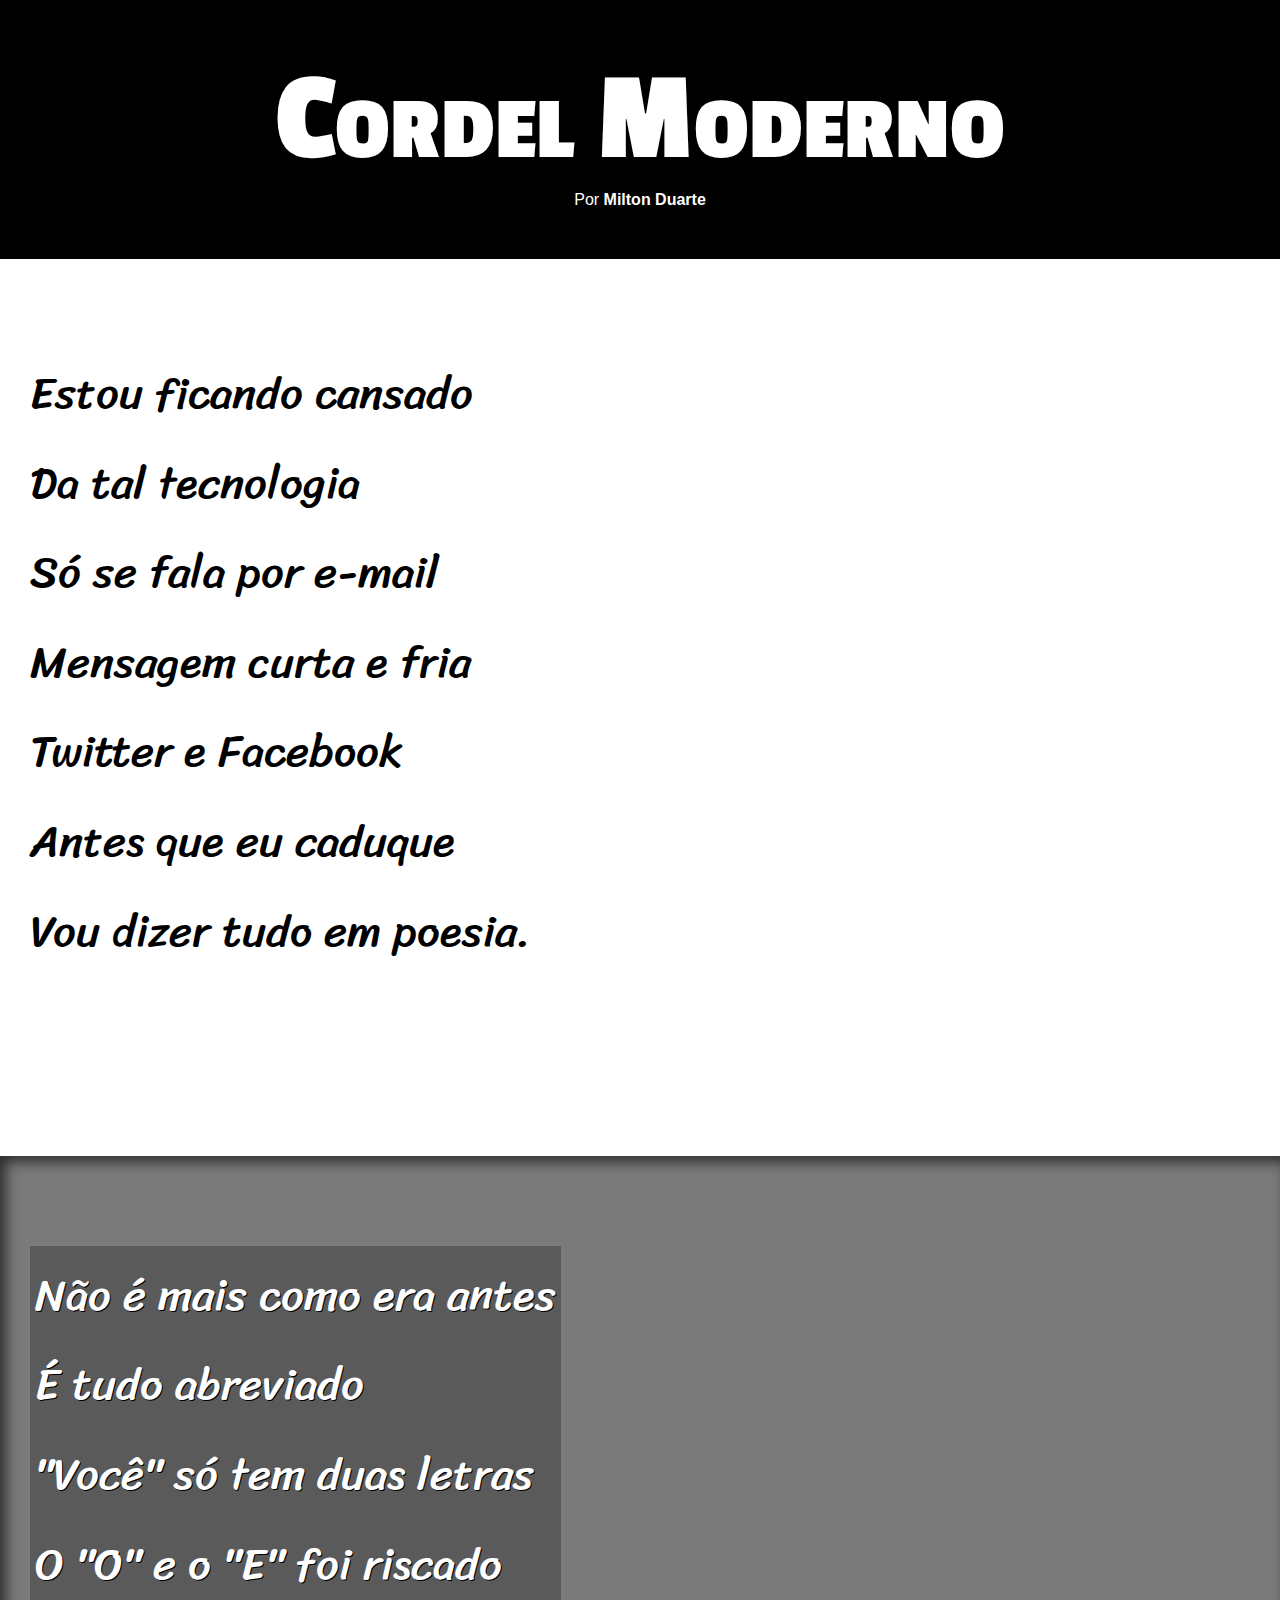
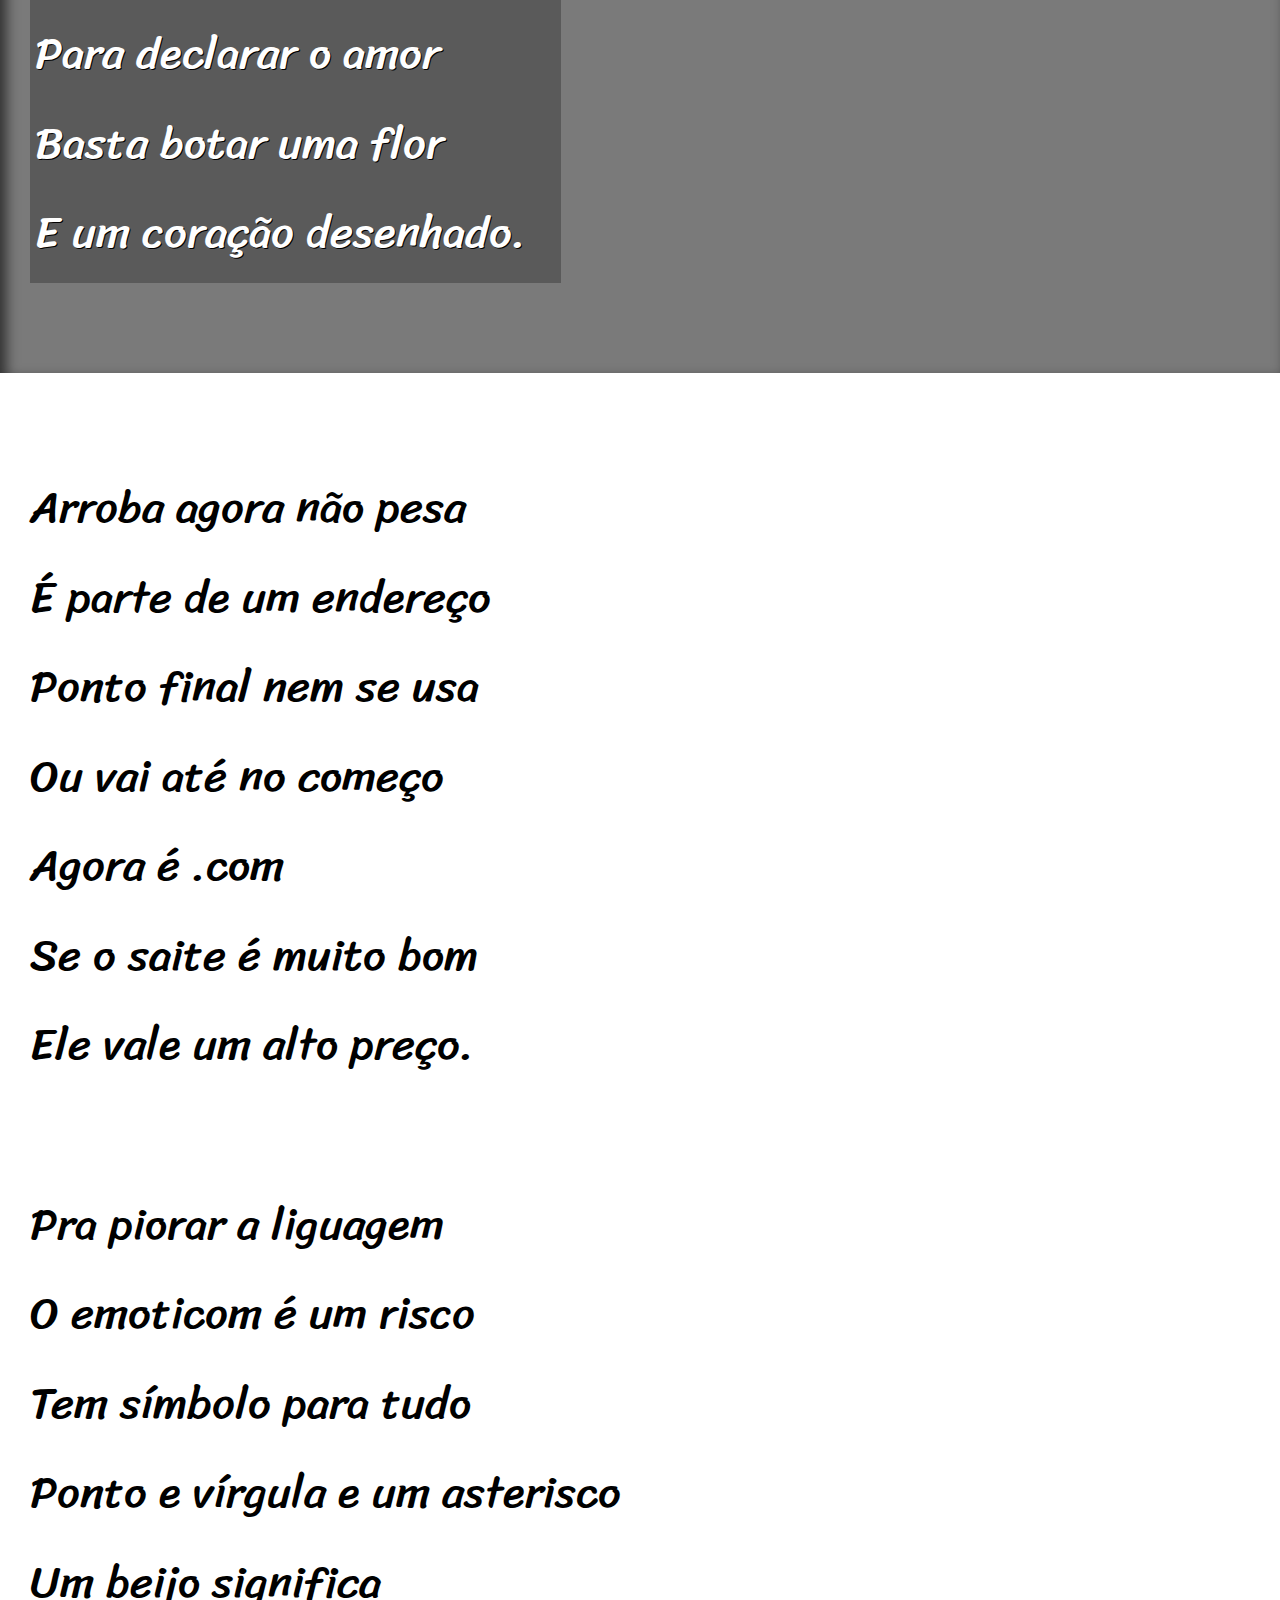
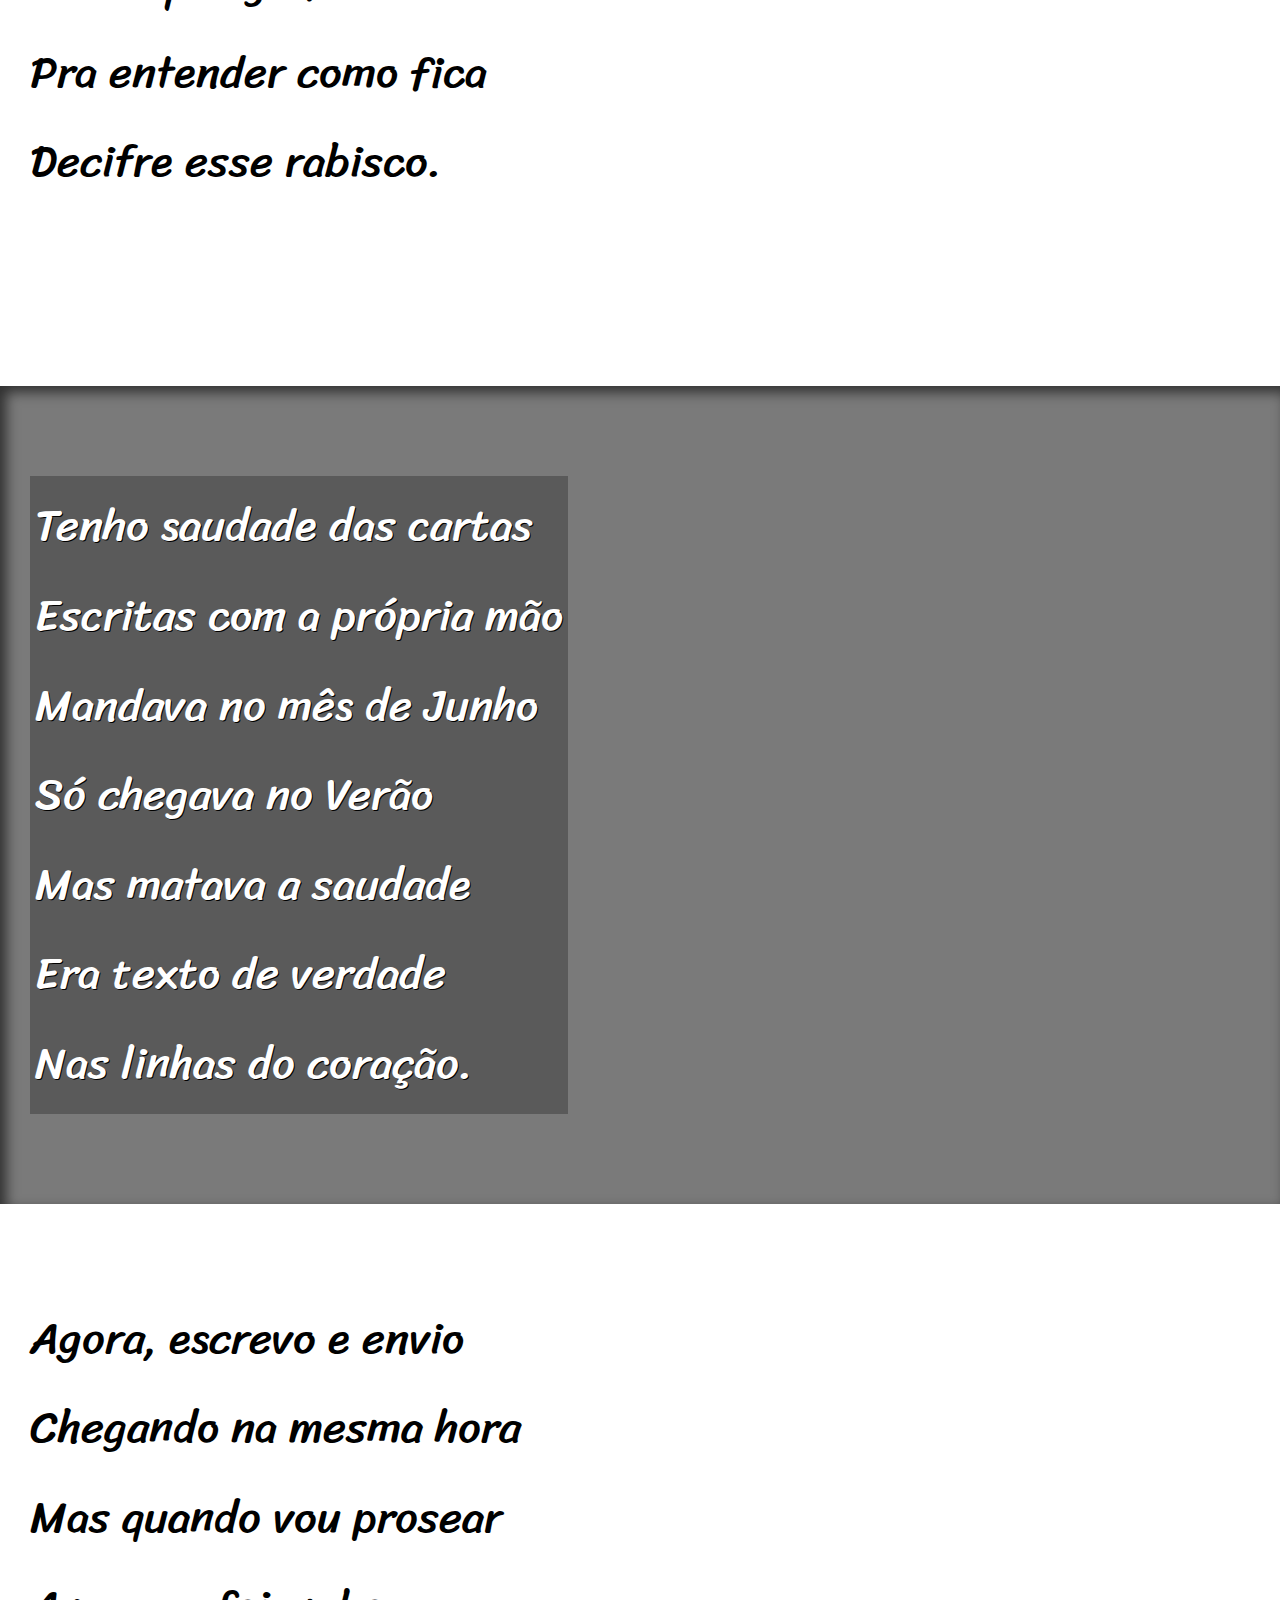
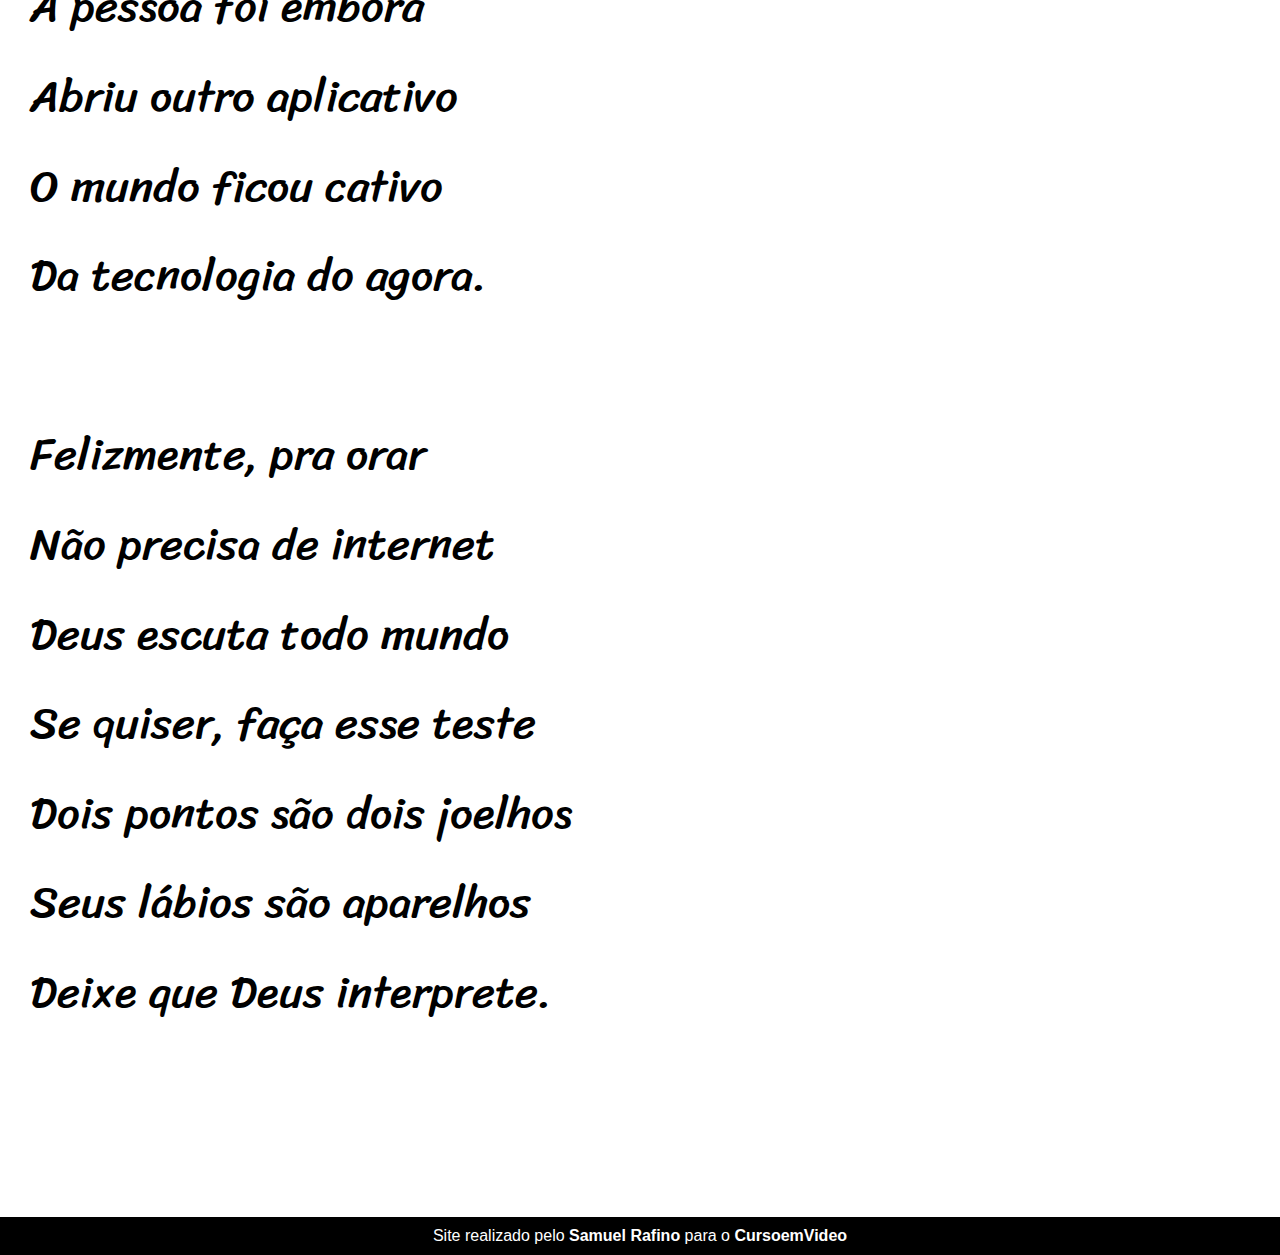
<file: index.html>
<!DOCTYPE html>
<html lang="pt-br">
<head>
    <meta charset="UTF-8">
    <meta name="viewport" content="width=device-width, initial-scale=1.0">
    <title>Projeto Cordel</title>
    <link rel="stylesheet" href="style.css">
</head>
<body>
    <header>
        <h1> Cordel Moderno</h1>
        <p>Por <a href="https://www.recantodasletras.com.br/poesias/3186743" target="_blank">Milton Duarte</a></p>
    </header>
        <section class="normal">
            <p>Estou ficando cansado <br>
                Da tal tecnologia <br>
                Só se fala por e-mail <br>
                Mensagem curta e fria <br>
                Twitter e Facebook <br>
                Antes que eu caduque <br>
                Vou dizer tudo em poesia.</p>
        </section>
        <section class="imagem" id="img01">
            <p>
                Não é mais como era antes <br>
                É tudo abreviado <br>
                "Você" só tem duas letras <br>
                O "O" e o "E" foi riscado <br>
                Para declarar o amor <br>
                Basta botar uma flor <br>
                E um coração desenhado. 
            </p>
        </section>
        <section class="normal">
            <p>Arroba agora não pesa <br>
                É parte de um endereço <br>
                Ponto final nem se usa <br> 
                Ou vai até no começo <br>
                Agora é .com <br>
                Se o saite é muito bom <br>
                Ele vale um alto preço.</p>

            <p>Pra piorar a liguagem <br>
                O emoticom é um risco <br>
                Tem símbolo para tudo <br>
                Ponto e vírgula e um asterisco <br>
                Um beijo significa <br>
                Pra entender como fica <br>
                Decifre esse rabisco.</p>
        </section>
        <section  class="imagem" id="img02">
            <p>Tenho saudade das cartas <br>
                Escritas com a própria mão <br>
                Mandava no mês de Junho <br>
                Só chegava no Verão <br>
                Mas matava a saudade <br>
                Era texto de verdade <br>
                Nas linhas do coração.</p>
        </section>
        <section class="normal">
            <p>Agora, escrevo e envio <br>
                Chegando na mesma hora <br> 
                Mas quando vou prosear <br>
                A pessoa foi embora <br> 
                Abriu outro aplicativo <br>
                O mundo ficou cativo <br>
                Da tecnologia do agora.</p>

            <p>Felizmente, pra orar <br>
                Não precisa de internet <br>
                Deus escuta todo mundo <br>
                Se quiser, faça esse teste <br>
                Dois pontos são dois joelhos <br> 
                Seus lábios são aparelhos <br>
                Deixe que Deus interprete.</p>
        </section>
    <footer>
        <p>Site realizado pelo <a href="https://github.com/samucarafi">Samuel Rafino</a> para o <a href="https://www.cursoemvideo.com" target="_blank">CursoemVideo</a></p>
    </footer>
</body>
</html>
</file>
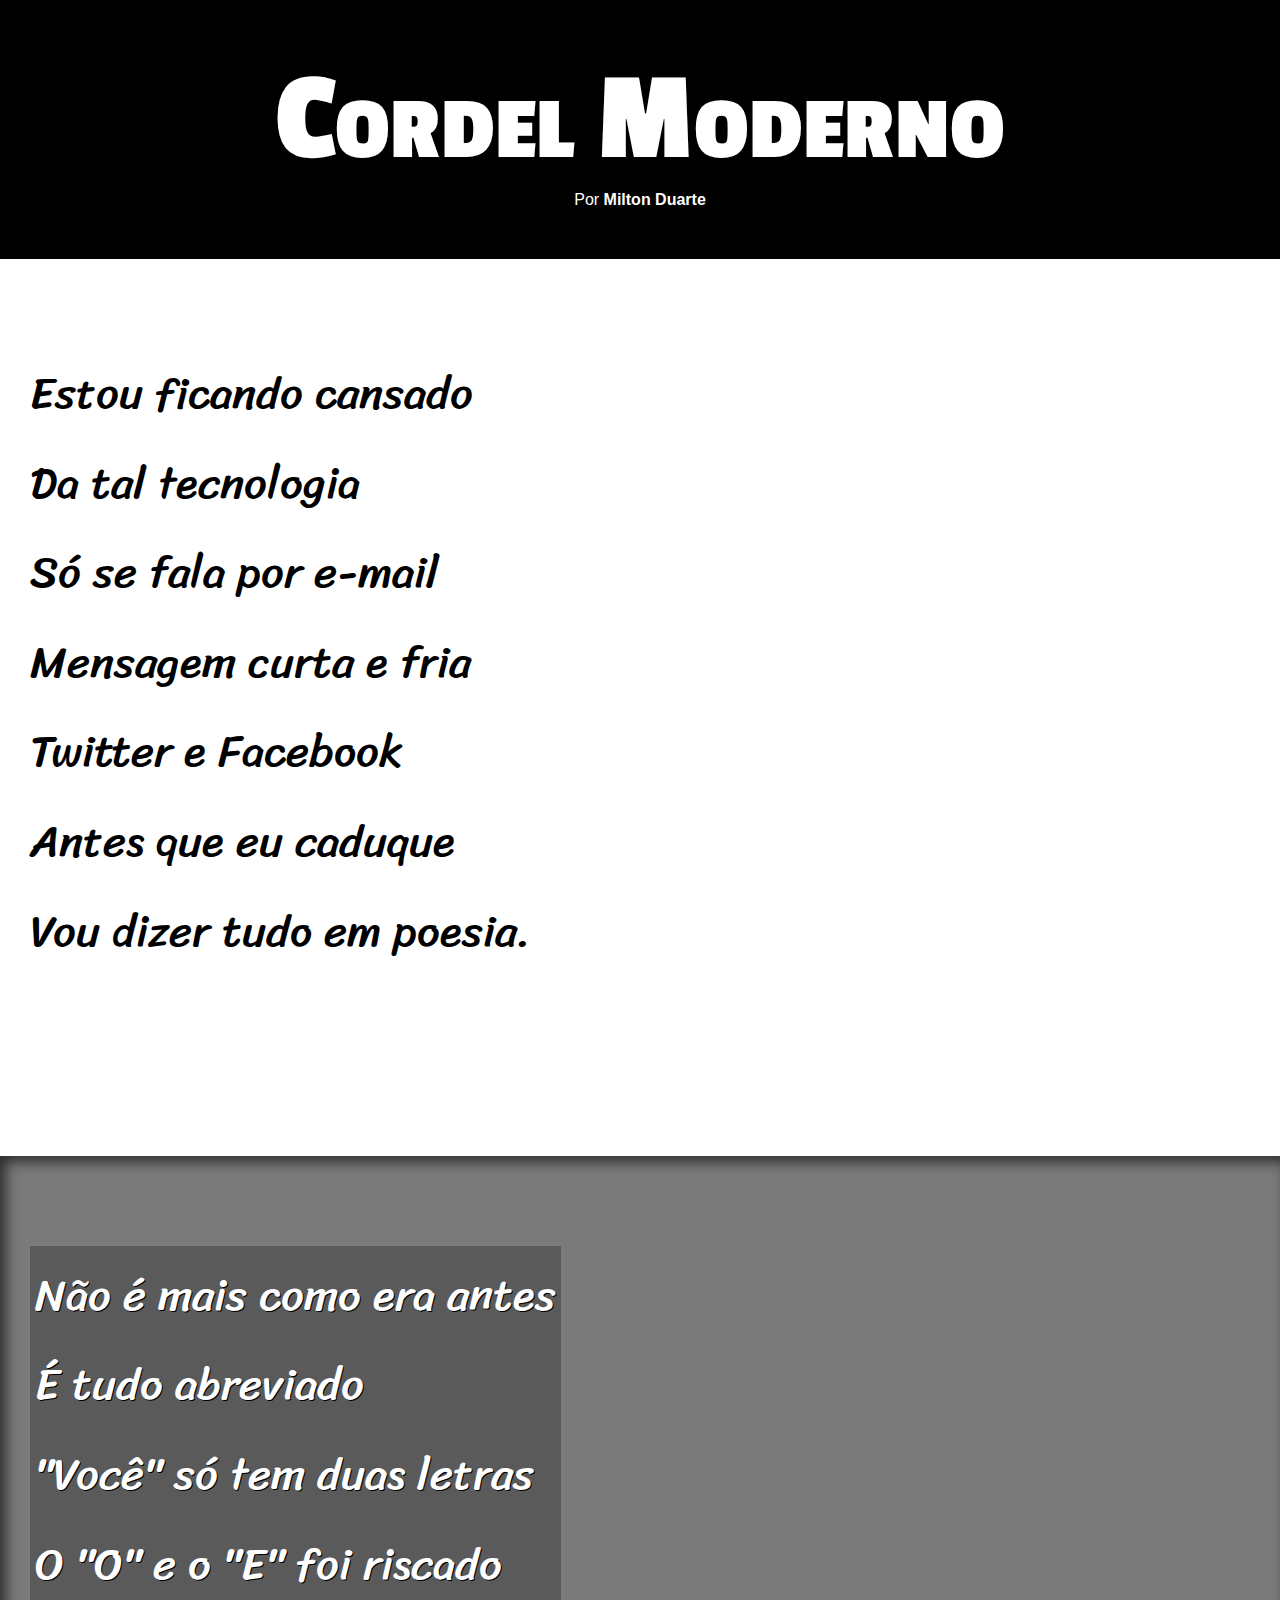
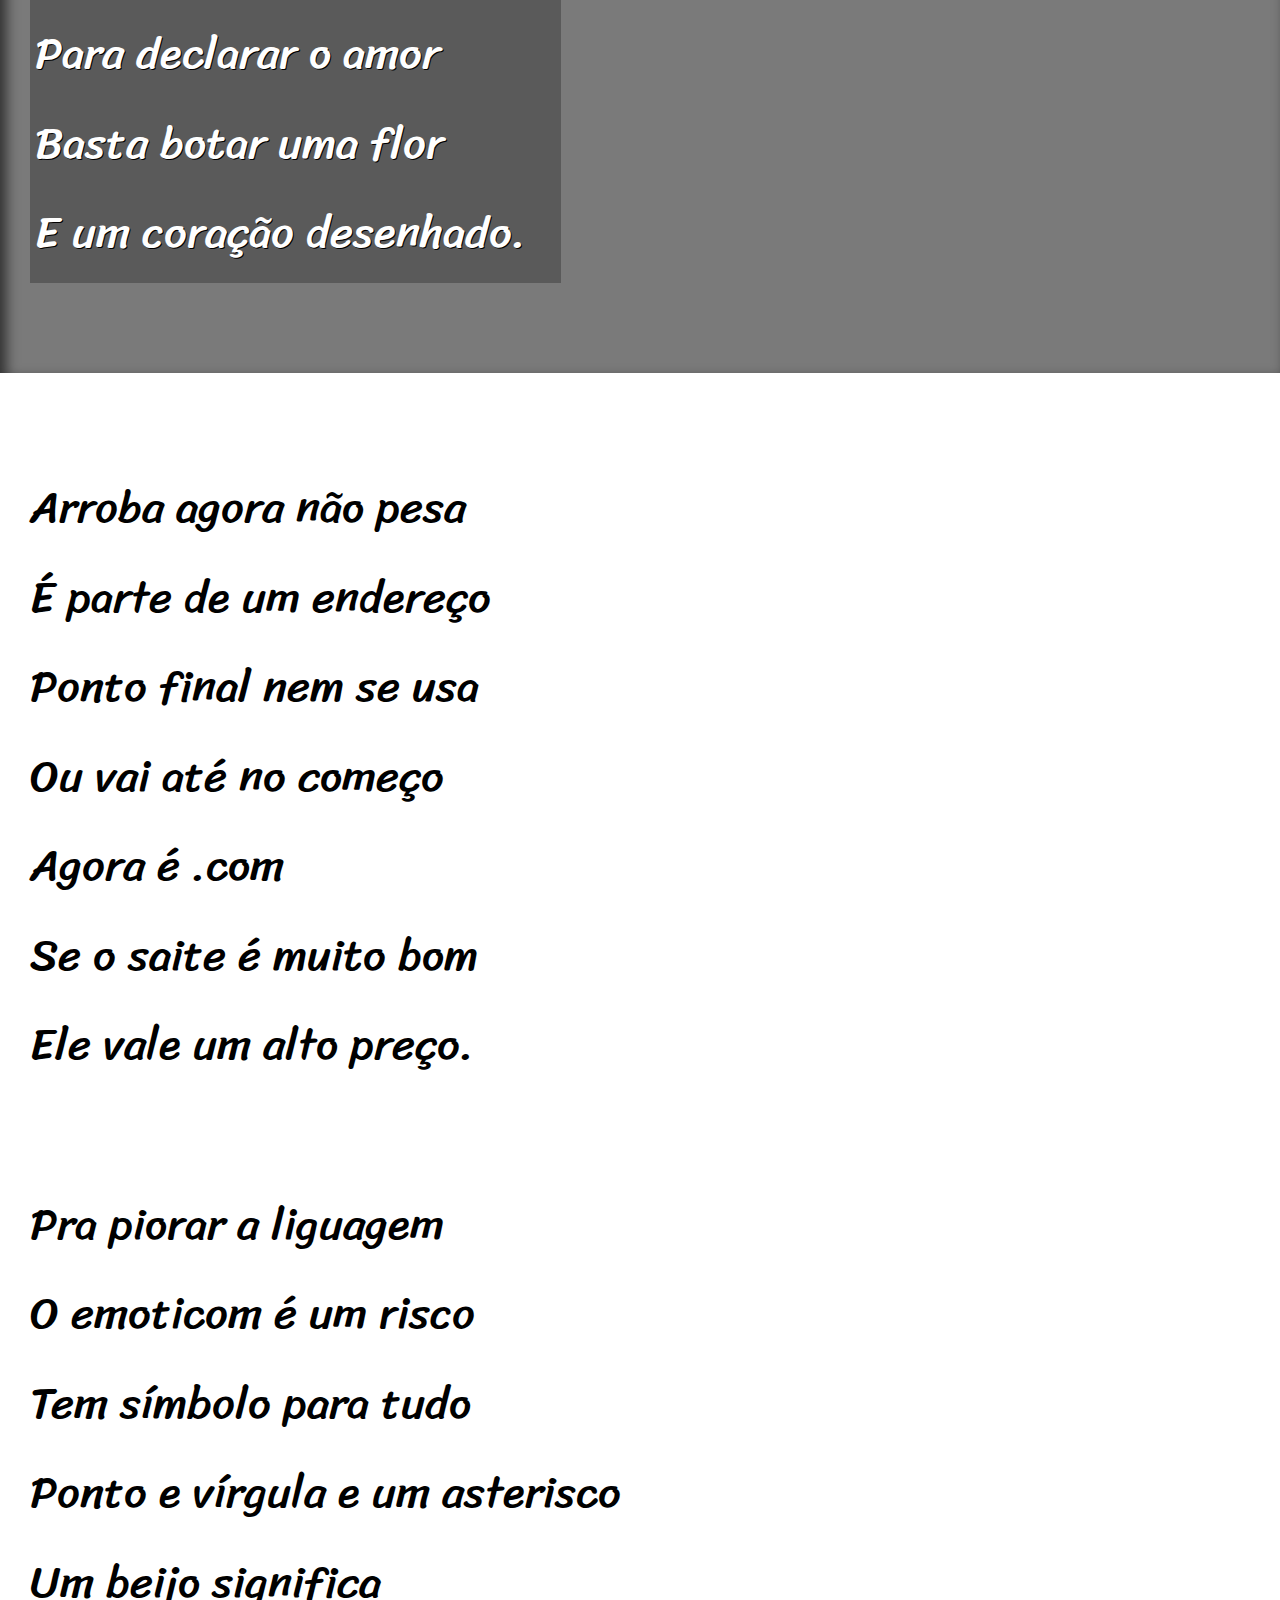
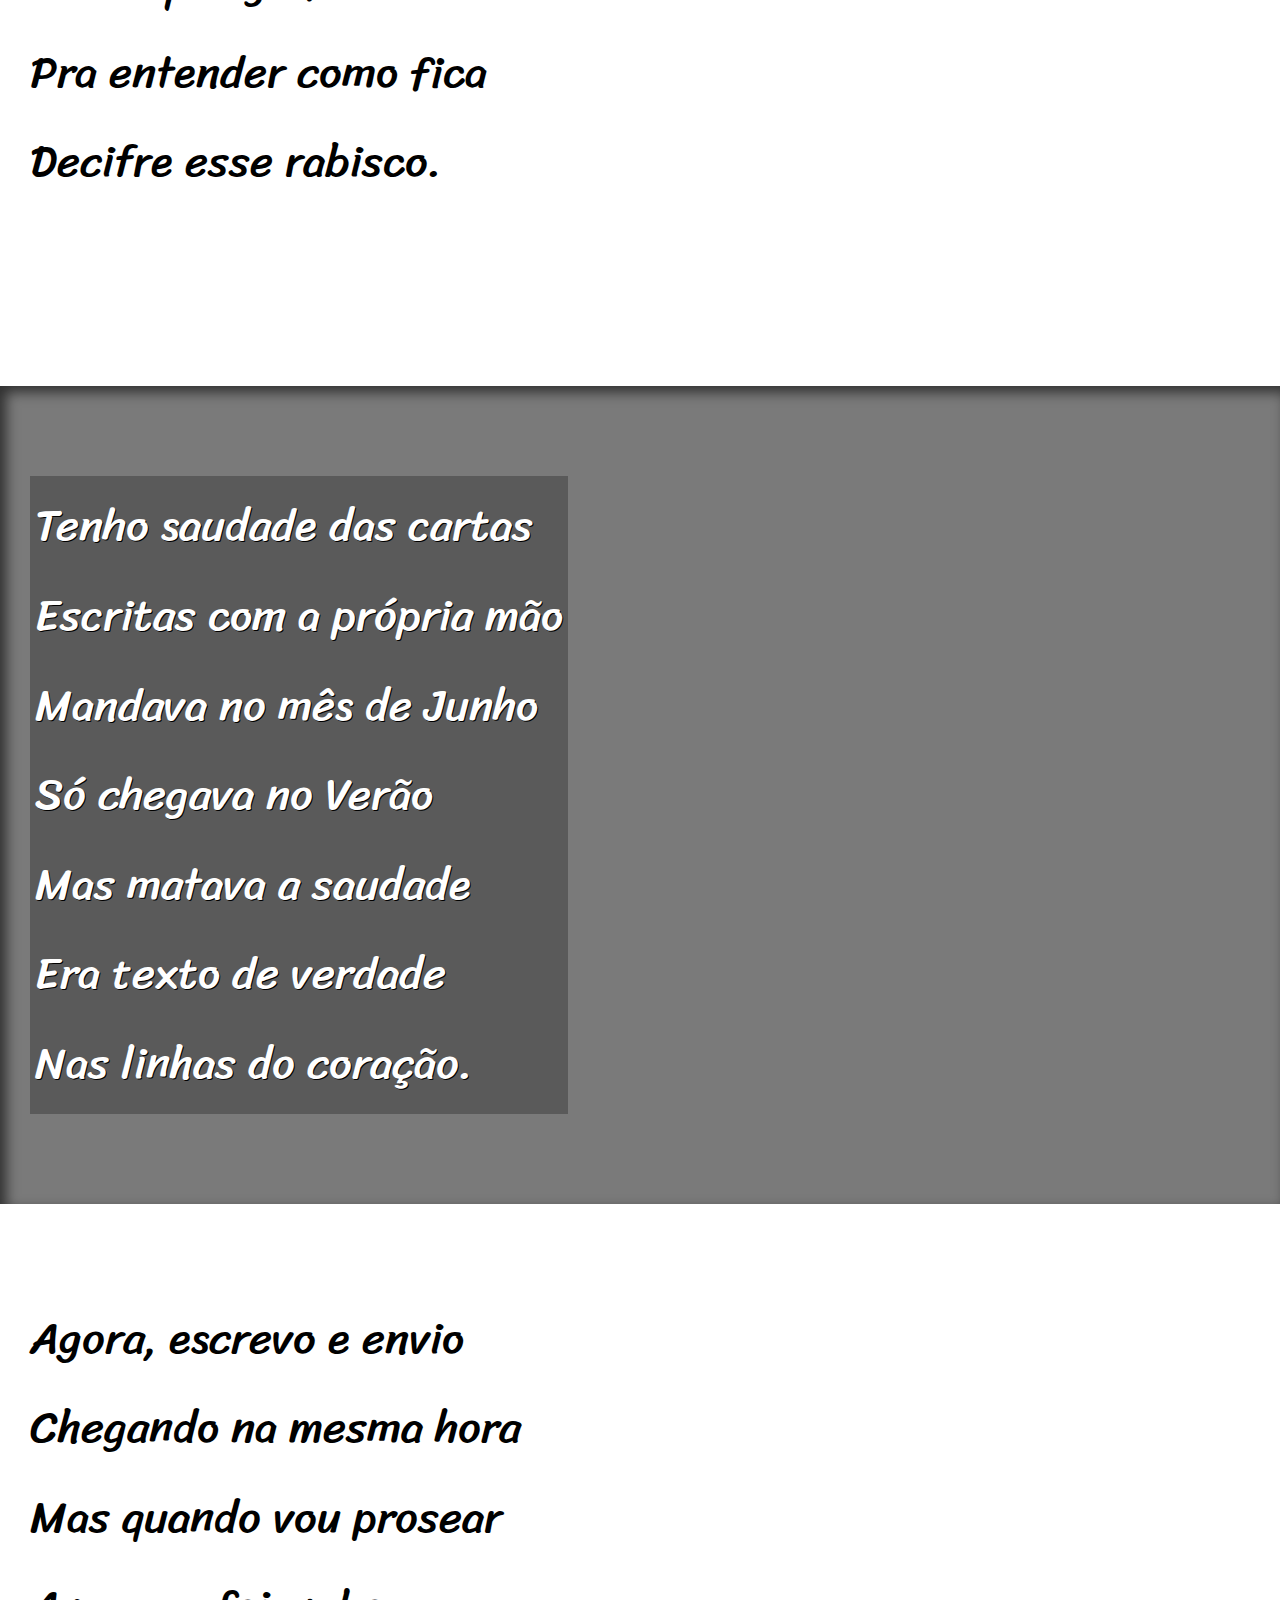
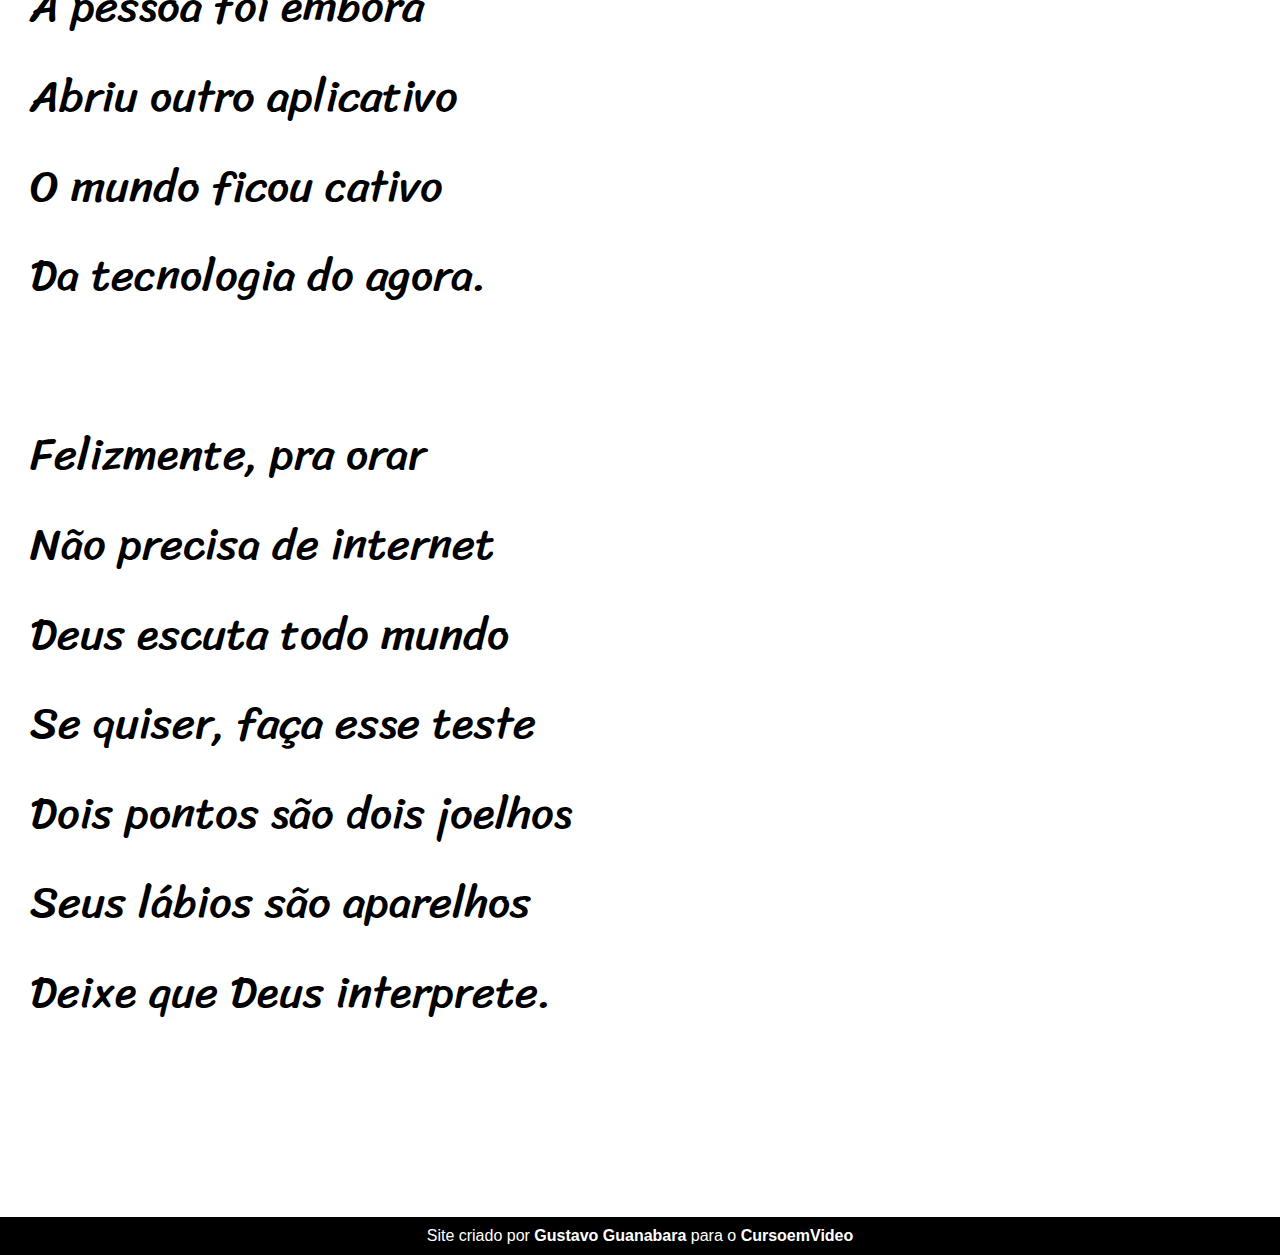
<file: index.html.html>
<!DOCTYPE html>
<html lang="pt-br">
<head>
    <meta charset="UTF-8">
    <meta name="viewport" content="width=device-width, initial-scale=1.0">
    <title>Projeto Cordel</title>
    <link rel="stylesheet" href="style.css">
</head>
<body>
    <header>
        <h1> Cordel Moderno</h1>
        <p>Por <a href="https://www.recantodasletras.com.br/poesias/3186743" target="_blank">Milton Duarte</a></p>
    </header>
        <section class="normal">
            <p>Estou ficando cansado <br>
                Da tal tecnologia <br>
                Só se fala por e-mail <br>
                Mensagem curta e fria <br>
                Twitter e Facebook <br>
                Antes que eu caduque <br>
                Vou dizer tudo em poesia.</p>
        </section>
        <section class="imagem" id="img01">
            <p>
                Não é mais como era antes <br>
                É tudo abreviado <br>
                "Você" só tem duas letras <br>
                O "O" e o "E" foi riscado <br>
                Para declarar o amor <br>
                Basta botar uma flor <br>
                E um coração desenhado. 
            </p>
        </section>
        <section class="normal">
            <p>Arroba agora não pesa <br>
                É parte de um endereço <br>
                Ponto final nem se usa <br> 
                Ou vai até no começo <br>
                Agora é .com <br>
                Se o saite é muito bom <br>
                Ele vale um alto preço.</p>

            <p>Pra piorar a liguagem <br>
                O emoticom é um risco <br>
                Tem símbolo para tudo <br>
                Ponto e vírgula e um asterisco <br>
                Um beijo significa <br>
                Pra entender como fica <br>
                Decifre esse rabisco.</p>
        </section>
        <section  class="imagem" id="img02">
            <p>Tenho saudade das cartas <br>
                Escritas com a própria mão <br>
                Mandava no mês de Junho <br>
                Só chegava no Verão <br>
                Mas matava a saudade <br>
                Era texto de verdade <br>
                Nas linhas do coração.</p>
        </section>
        <section class="normal">
            <p>Agora, escrevo e envio <br>
                Chegando na mesma hora <br> 
                Mas quando vou prosear <br>
                A pessoa foi embora <br> 
                Abriu outro aplicativo <br>
                O mundo ficou cativo <br>
                Da tecnologia do agora.</p>

            <p>Felizmente, pra orar <br>
                Não precisa de internet <br>
                Deus escuta todo mundo <br>
                Se quiser, faça esse teste <br>
                Dois pontos são dois joelhos <br> 
                Seus lábios são aparelhos <br>
                Deixe que Deus interprete.</p>
        </section>
    <footer>
        <p>Site criado por <a href="https://github.com/gustavoguanabara" target="_blank">Gustavo Guanabara</a> para o <a href="https://www.cursoemvideo.com" target="_blank">CursoemVideo</a></p>
    </footer>
</body>
</html>
</file>
<file: style.css>
@charset "UTF-8";

@import url('https://fonts.googleapis.com/css2?family=Passion+One:wght@400;700;900&display=swap');

@import url('https://fonts.googleapis.com/css2?family=Sriracha&display=swap');

:root {
    --fonte1: Verdana, Geneva, Tahoma, sans-serif;
    --fonte2: 'Passion One', cursive;
    --fonte3: 'Sriracha', cursive;
}

* {
    margin: 0px;
    padding: 0px;

}
html, body {
    min-height: 100vh;
    background-color: darkgray;
    font-family: var(--fonte1);
}

header {
    background-color: black;
    color: white;
    text-align: center;
}
a{
    color: white;
    text-decoration: none;
    font-weight: bolder;
}
a:hover {
    text-decoration: underline;
}
header > h1 {
    padding-top: 50px;
    font-variant: small-caps;
    font-family: var(--fonte2) ;
    font-size: 10vw;
}
header > p {
    padding-bottom: 50px;
    font-size: 1em;
}
section {
    padding-top: 10vh;
    padding-bottom: 10vh;
    line-height: 2em;
    padding-left: 30px;
    font-family: var(--fonte3);
    font-size: 3.5vw;

}
section > p{
    padding-bottom: 2em;
}
section.normal {
    background-color: white;
    color: black;
}
section.imagem {
    background-color: rgba(70, 69, 69, 0.473);
    color: white;
    text-shadow: 1px 1px 0px black;
    box-shadow: inset 6px 6px 13px 0px rgba(0, 0, 0, 0.616);
    background-size: cover;
    background-attachment: fixed;
}
section#img01 {
    background-image: url(imagens/background001.jpg);
    background-position: right center;
}
section#img02 {
    background-image: url(imagens/background002.jpg);
}
section.imagem > p {
    background-color: rgba(0, 0, 0, 0.26);
    display: inline-block;
    padding: 5px;

}
footer {
    text-align: center;
    background-color: black;
    color: white;
    padding: 10px;
}
</file>
